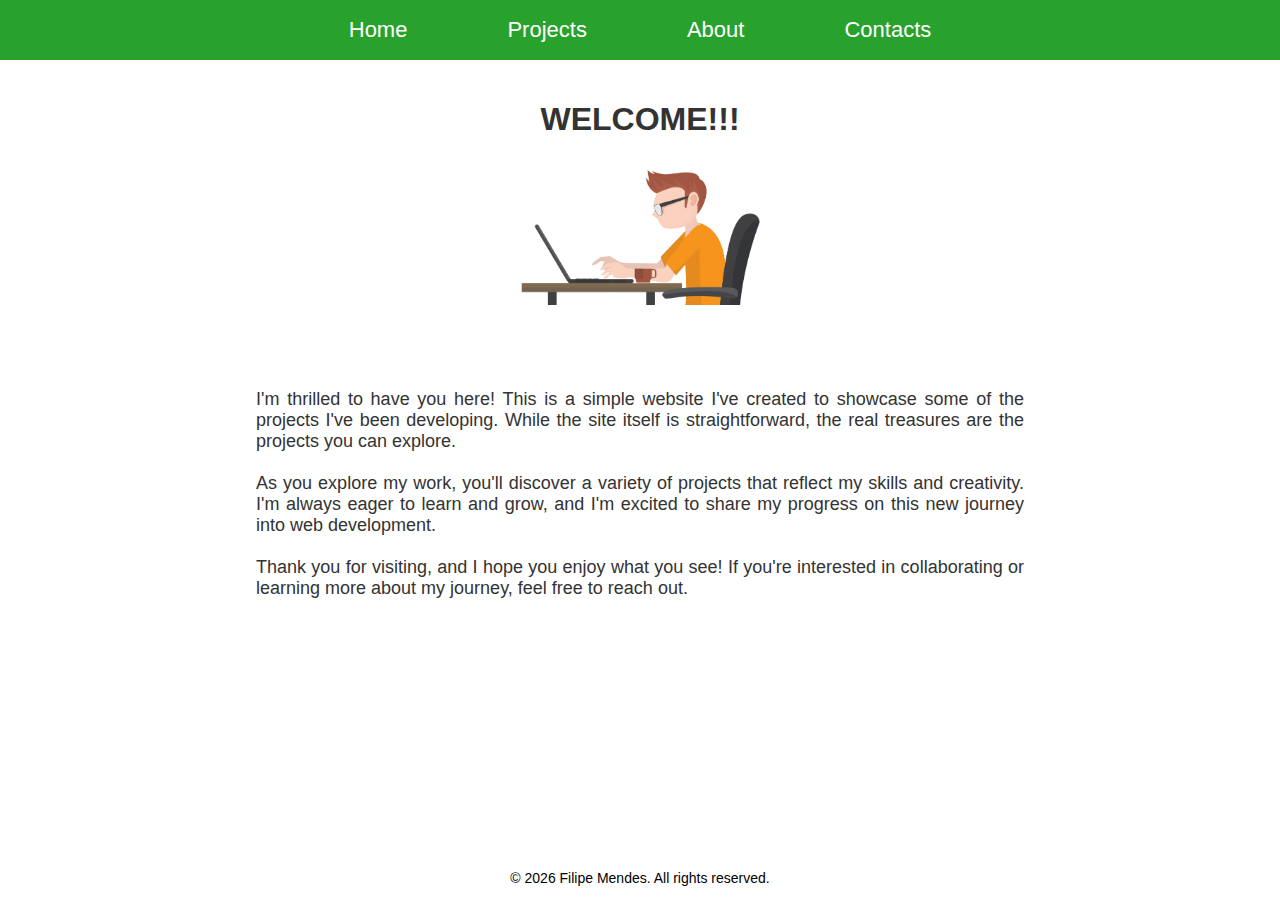
<file: index.html>
<!DOCTYPE html>
<html lang="en">
	<head>
		<meta charset="UTF-8">
		<meta name="viewport" content="width=device-width, initial-scale=1.0">
		<title>Filipe Mendes</title>
		<!-- Favicon -->
		<link rel="shortcut icon" href="images/FM_Logo_Favicon.jpg" type="image/x-icon">
		<!-- CSS -->
		<link rel="stylesheet" href="./styles/styles.css">			
	</head>

	<body>
		<header class="js-header">
				<script src="./components/header.js"></script>
		</header>

		<main>
			<h1 class="generic_title">WELCOME!!!</h1>
			<img src="images/main_image_2.png" alt="Image">
			<p class="generic_text">
				I'm thrilled to have you here! This is a simple website I've created to showcase some of the projects I've been developing. 
				While the site itself is straightforward, the real treasures are the projects you can explore.
				<br><br>
				As you explore my work, you'll discover a variety of projects that reflect my skills and creativity. 
				I'm always eager to learn and grow, and I'm excited to share my progress on this new journey into web development.
				<br><br>
				Thank you for visiting, and I hope you enjoy what you see! 
				If you're interested in collaborating or learning more about my journey, feel free to reach out.
			</p>   
		</main>

		<footer class="js-footer">
			<script src="./components/footer.js"></script>
		</footer>

		<script src="./scripts/script.js"></script>
	</body>
</html>
</file>
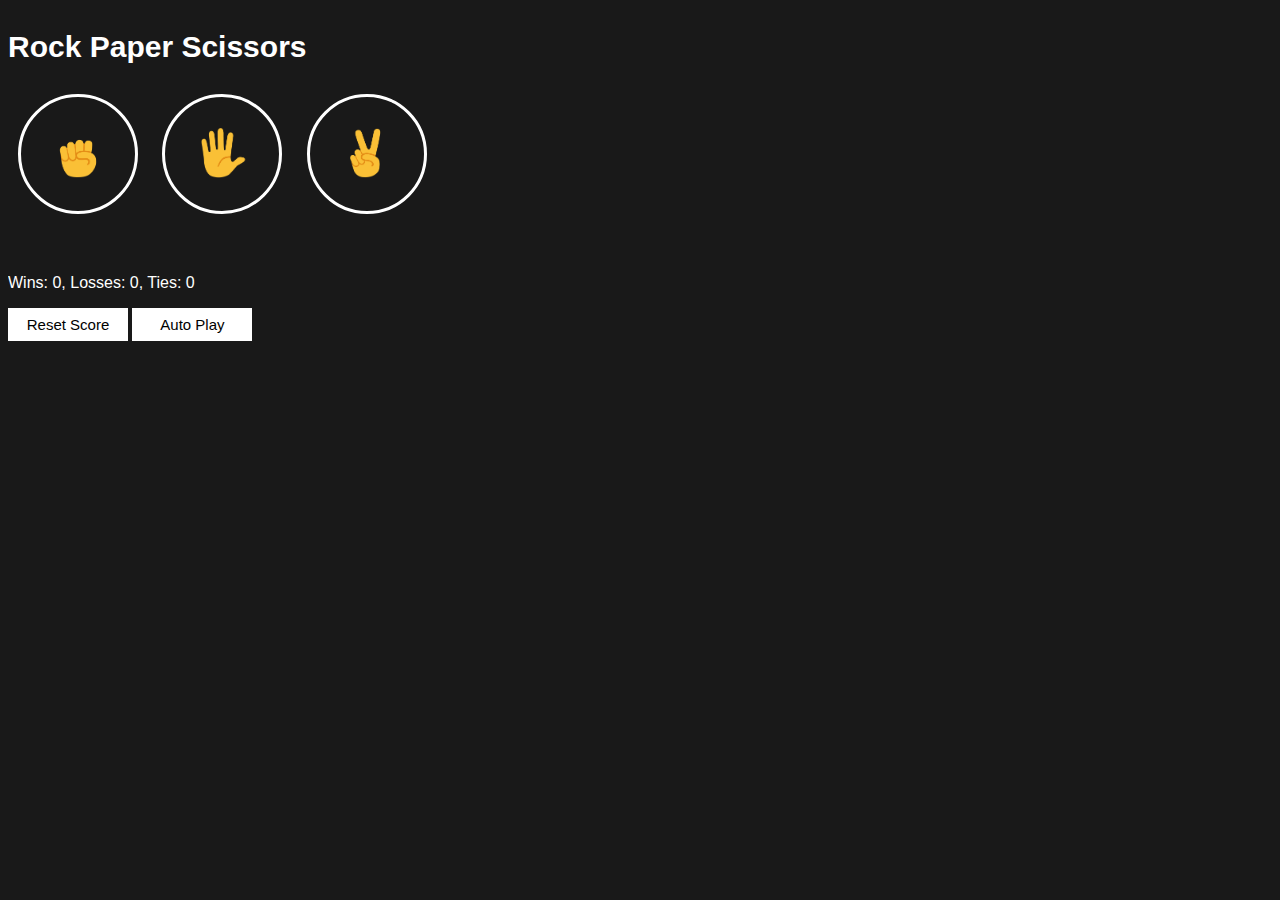
<file: projects/paper_rock_scissors/index.html>
<!DOCTYPE html>
<html lang="en">
	<head>
			<meta charset="UTF-8">
			<meta name="viewport" content="width=device-width, initial-scale=1.0">
			<title>Rock Paper Scissors</title>
			<!-- Favicon -->
			<link rel="shortcut icon" href="../../../images/FM_Logo_Favicon.jpg" type="image/x-icon">
			<!-- CSS -->
			<link rel="stylesheet" href="css/12-rock-paper-scissors.css">			
	</head>

  <body>

    <p class="title">Rock Paper Scissors</p>

    <button class="move-button js-rock-button">
			<img src="images/rock-emoji.png" alt="" class="move-icon">
		</button>

    <button class="move-button js-paper-button" onclick="
      playGame('paper');
    ">
			<img src="images/paper-emoji.png" alt="" class="move-icon">
		</button>

    <button class="move-button js-scissors-button" onclick="
      playGame('scissors');
    ">
			<img src="images/scissors-emoji.png" alt="" class="move-icon">
		</button>

    <p class="js-result result"></p>
    <p class="js-moves"></p>
    <p class="js-score score"></p>

    <button class="reset-button" onclick="
      score.wins = 0;
      score.losses = 0;
      score.ties = 0;
      localStorage.removeItem('score');
      updateScoreElement();
    ">Reset Score</button>

    <button class="auto-play-button js-auto-play-button" onclick="
      autoPlay();
    ">Auto Play</button>

    <script src="scripts/12-rock-paper-scissors.js"></script>
  </body>
</html>
</file>
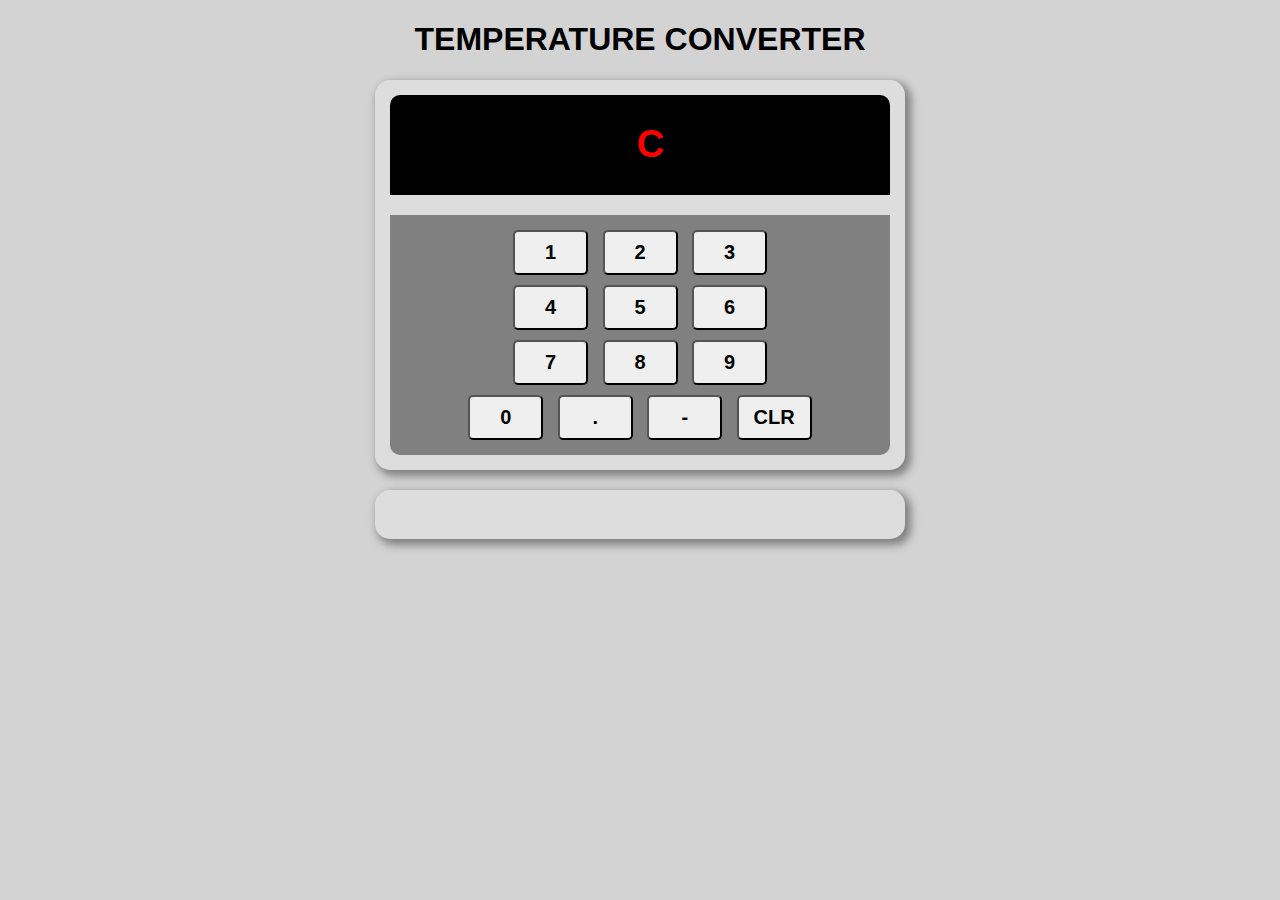
<file: projects/temperature_converter/index.html>
<!DOCTYPE html>
<html lang="en">
	<head>
		<meta charset="UTF-8">
		<meta name="viewport" content="width=device-width, initial-scale=1.0">
		<title>Temperature Converter</title>
		<!-- Favicon -->
		<link rel="shortcut icon" href="../../../images/FM_Logo_Favicon.jpg" type="image/x-icon">
		<!-- CSS -->
		<link rel="stylesheet" href="style.css">			
	</head>

	<body>

		<h1>TEMPERATURE CONVERTER</h1>

		<div class="div_1">
			<div class="div_ecra">
				<p class="ecra"></p>
				<p>&nbsp C</p><!-- &nbsp for blank space -->
			</div>

			<div class="botoes">
				<button class="tecla" onclick="key(1)">1</button>
				<button class="tecla" onclick="key(2)">2</button>
				<button class="tecla" onclick="key(3)">3</button>
				<br>
				<button class="tecla" onclick="key(4)">4</button>
				<button class="tecla" onclick="key(5)">5</button>
				<button class="tecla" onclick="key(6)">6</button>
				<br>
				<button class="tecla" onclick="key(7)">7</button>
				<button class="tecla" onclick="key(8)">8</button>
				<button class="tecla" onclick="key(9)">9</button>
				<br>
				<button class="tecla" onclick="key(0)">0</button>
				<button class="tecla" onclick="point()">.</button>
				<button class="tecla" onclick="negative()">-</button>
				<button class="tecla" onclick="erase()">CLR</button>
			</div>
		</div>

		<div class="div_2">
				<h3></h3>
				<div id="saida"></div>
		</div>
		
		<script src="scrypt.js"></script>

	</body>
</html>
</file>
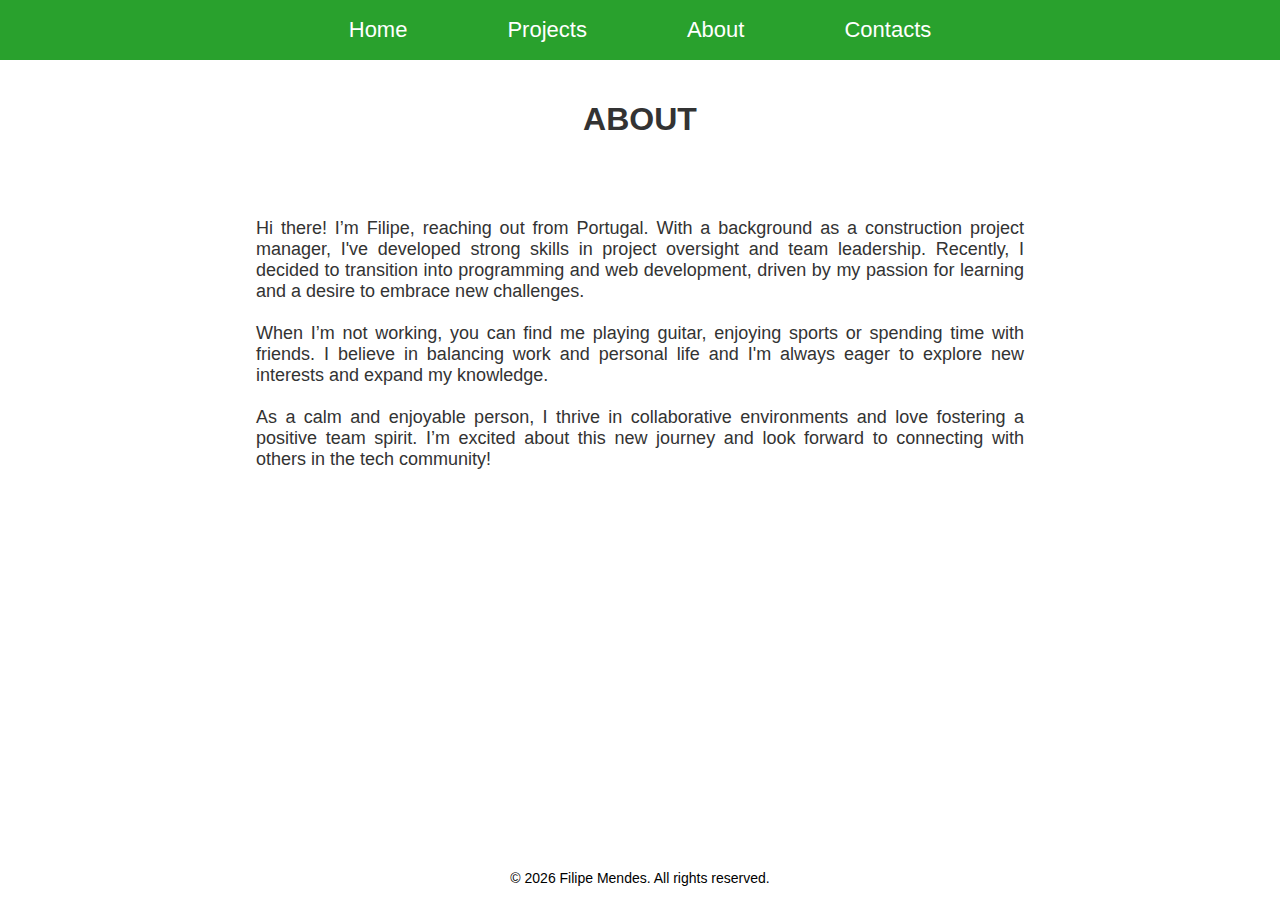
<file: about.html>
<!DOCTYPE html>
<html lang="en">
	<head>
		<meta charset="UTF-8">
		<meta name="viewport" content="width=device-width, initial-scale=1.0">
		<title>Filipe Mendes</title>
		<!-- Favicon -->
		<link rel="shortcut icon" href="images/FM_Logo_Favicon.jpg" type="image/x-icon">
		<!-- CSS -->
		<link rel="stylesheet" href="./styles/styles.css">
	</head>

	<body>
		<header class="js-header">
			<script src="./components/header.js"></script>
		</header>

		<main>
			<h1 class="generic_title">ABOUT</h1>
			<p class="generic_text">
				Hi there! I’m Filipe, reaching out from Portugal. With a background as a construction project manager, I've developed strong skills in project oversight and team leadership. 
				Recently, I decided to transition into programming and web development, driven by my passion for learning and a desire to embrace new challenges.
				<br><br>
				When I’m not working, you can find me playing guitar, enjoying sports or spending time with friends. 
				I believe in balancing work and personal life and I'm always eager to explore new interests and expand my knowledge.
				<br><br>
				As a calm and enjoyable person, I thrive in collaborative environments and love fostering a positive team spirit. 
				I’m excited about this new journey and look forward to connecting with others in the tech community!				
			</p>				
		</main>

		<footer class="js-footer">
			<script src="./components/footer.js"></script>
		</footer>
		
		<script src="./scripts/script.js"></script>
	</body>
</html>
</file>
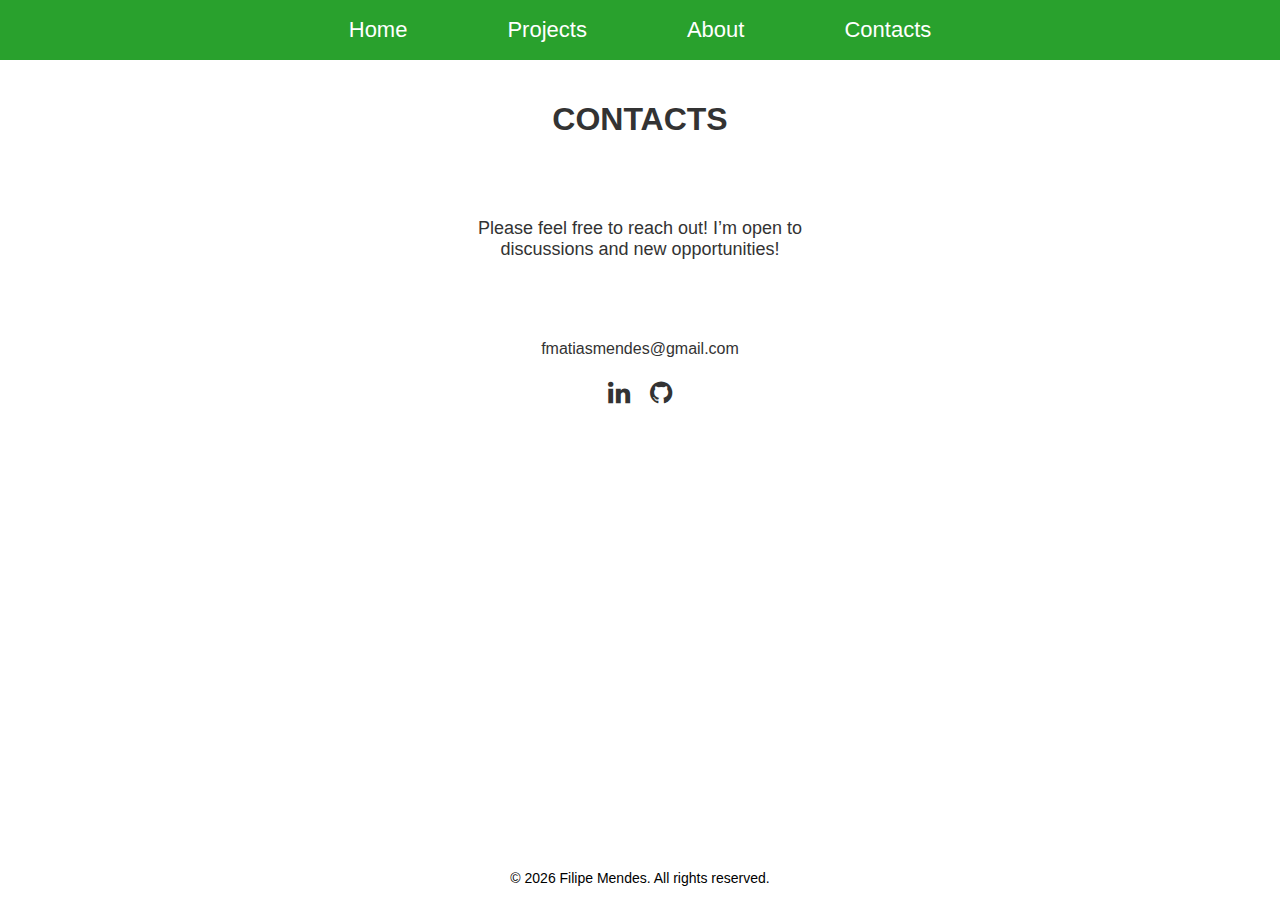
<file: contacts.html>
<!DOCTYPE html>
<html lang="en">
	<head>
		<meta charset="UTF-8">
		<meta name="viewport" content="width=device-width, initial-scale=1.0">
		<title>Filipe Mendes</title>
		<!-- Favicon -->
		<link rel="shortcut icon" href="images/FM_Logo_Favicon.jpg" type="image/x-icon">
		<!-- CSS -->
		<link rel="stylesheet" href="./styles/styles.css">
		<!-- linkdin and github icons -->
		<link rel="stylesheet" href="https://cdnjs.cloudflare.com/ajax/libs/font-awesome/4.7.0/css/font-awesome.min.css">
	</head>

	<body>
		<header class="js-header">
			<script src="./components/header.js"></script>
		</header>

		<main>
			<h1 class="generic_title">CONTACTS</h1>
			<p class="generic_text contacts_text">
				Please feel free to reach out! I’m open to discussions and new opportunities! <br>
			</p>

			<div class="email">fmatiasmendes@gmail.com</div>
			
			<div class="social-links">
				<a href="https://www.linkedin.com/in/fmatiasmendes/" target="_blank" aria-label="LinkedIn">
						<i class="fa fa-linkedin"></i>
				</a>
				<a href="https://github.com/FMatiasMendes" target="_blank" aria-label="GitHub">
						<i class="fa fa-github"></i>
				</a>
			</div>
		</main>

		<footer class="js-footer">
			<script src="./components/footer.js"></script>
		</footer>

		<script src="./scripts/script.js"></script>
		
	</body>
</html>
</file>
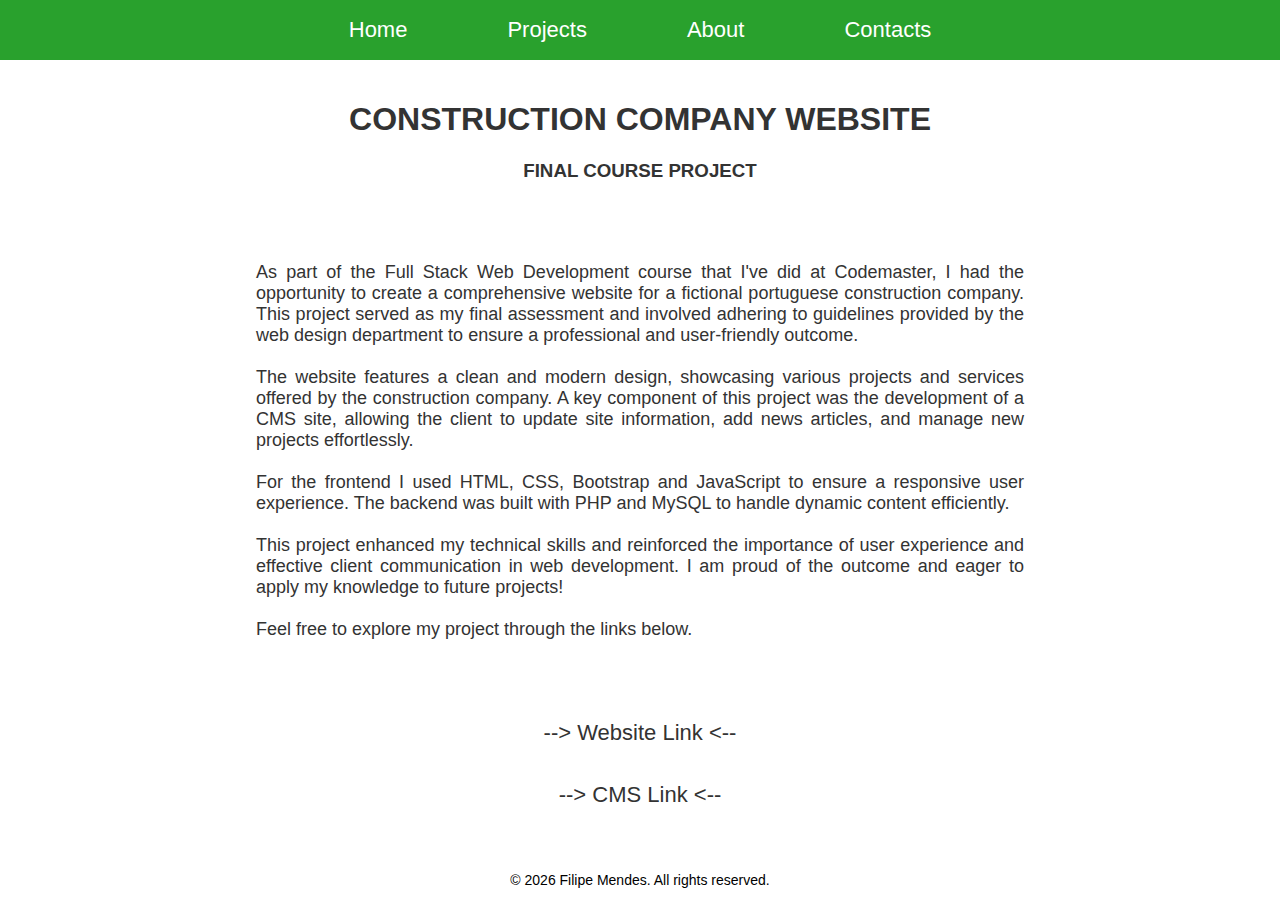
<file: project1.html>
<!DOCTYPE html>
<html lang="en">
	<head>
			<meta charset="UTF-8">
			<meta name="viewport" content="width=device-width, initial-scale=1.0">
			<title>Filipe Mendes</title>
			<!-- Favicon -->
			<link rel="shortcut icon" href="images/FM_Logo_Favicon.jpg" type="image/x-icon">
			<!-- CSS -->
			<link rel="stylesheet" href="./styles/styles.css">
	</head>

	<body>
		<header class="js-header">
			<script src="./components/header.js"></script>
		</header>

		<main>
			<h1 class="generic_title">CONSTRUCTION COMPANY WEBSITE</h1>
			<h3>FINAL COURSE PROJECT</h3>
			<p class="generic_text">
				As part of the Full Stack Web Development course that I've did at Codemaster, I had the opportunity to create a comprehensive website for a fictional portuguese construction company. 
				This project served as my final assessment and involved adhering to guidelines provided by the web design department to ensure a professional and user-friendly outcome.
				<br><br>
				The website features a clean and modern design, showcasing various projects and services offered by the construction company. 
				A key component of this project was the development of a CMS site, allowing the client to update site information, add news articles, and manage new projects effortlessly.
				<br><br>
				For the frontend I used HTML, CSS, Bootstrap and JavaScript to ensure a responsive user experience. 
				The backend was built with PHP and MySQL to handle dynamic content efficiently.
				<br><br>
				This project enhanced my technical skills and reinforced the importance of user experience and effective client communication in web development. 
				I am proud of the outcome and eager to apply my knowledge to future projects!
				<br><br>
				Feel free to explore my project through the links below. 
			</p>
			
			<a href="http://www.course-project.free.nf/" target="_blank" class="project_links">
			--> Website Link <--
			</a>

			<br><br><br>

			<a href="http://www.course-project.free.nf/backoffice" target="_blank" class="project_links">
			--> CMS Link <--
			</a>
				
		</main>

		<footer class="js-footer">
			<script src="./components/footer.js"></script>
		</footer>

		<script src="./scripts/script.js"></script>

	</body>
</html>
</file>
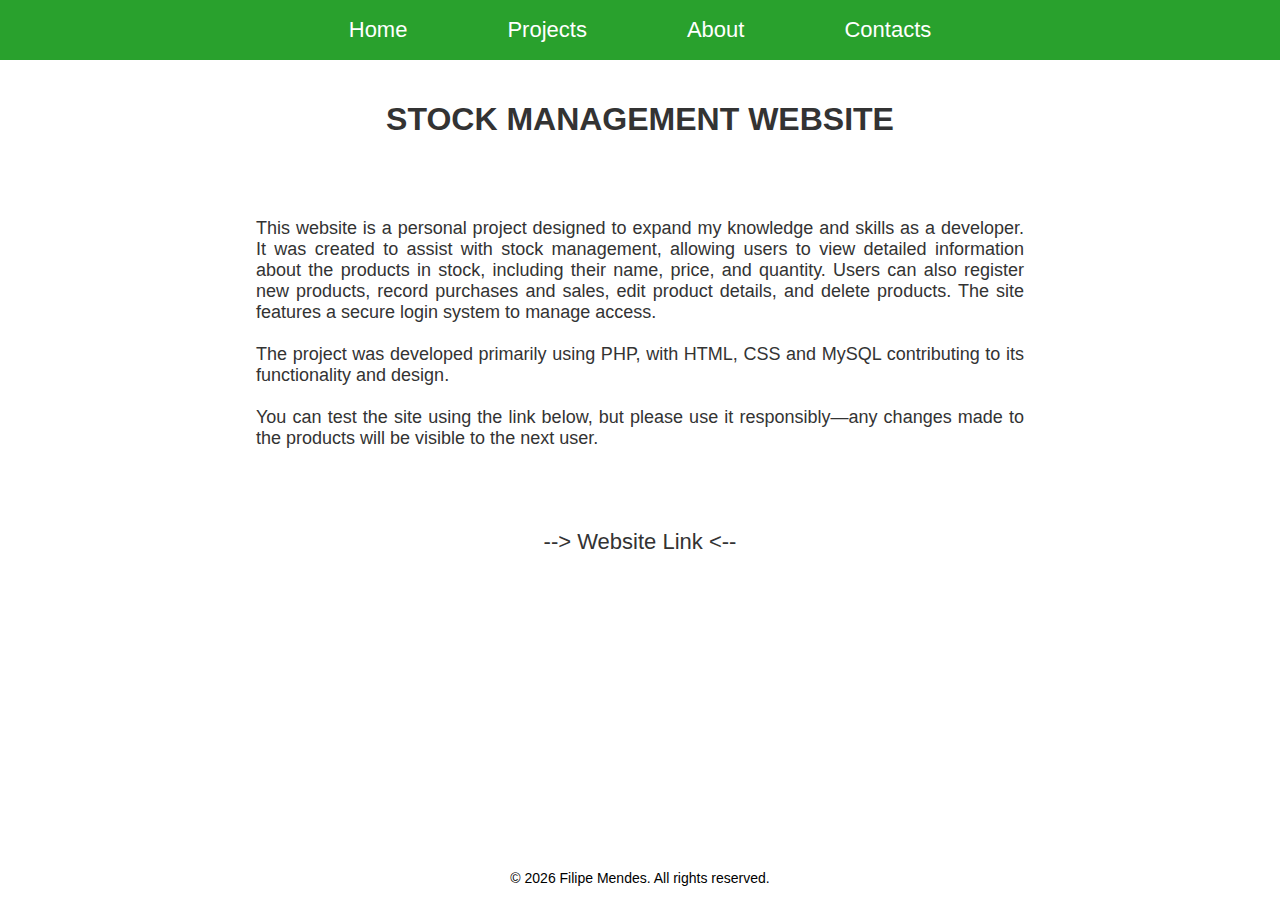
<file: project2.html>
<!DOCTYPE html>
<html lang="en">
	<head>
			<meta charset="UTF-8">
			<meta name="viewport" content="width=device-width, initial-scale=1.0">
			<title>Filipe Mendes</title>
			<!-- Favicon -->
			<link rel="shortcut icon" href="images/FM_Logo_Favicon.jpg" type="image/x-icon">
			<!-- CSS -->
			<link rel="stylesheet" href="./styles/styles.css">
	</head>

	<body>
		<header class="js-header">
			<script src="./components/header.js"></script>
		</header>

		<main>
			<h1 class="generic_title">STOCK MANAGEMENT WEBSITE</h1>
			<p class="generic_text">
				This website is a personal project designed to expand my knowledge and skills as a developer. 
				It was created to assist with stock management, allowing users to view detailed information about the products in stock, including their name, price, and quantity. 
				Users can also register new products, record purchases and sales, edit product details, and delete products. The site features a secure login system to manage access.
				<br><br>
				The project was developed primarily using PHP, with HTML, CSS and MySQL contributing to its functionality and design.
				<br><br>
				You can test the site using the link below, but please use it responsibly—any changes made to the products will be visible to the next user.
			</p>
			
			<a href="/projects/stock_management_Site/index.php" target="_blank" class="project_links">
			--> Website Link <--
			</a>
				
		</main>

		<footer class="js-footer">
			<script src="./components/footer.js"></script>
		</footer>

		<script src="./scripts/script.js"></script>

	</body>
</html>
</file>
<file: projects/temperature_converter/style.css>
body{
    background-color: lightgrey;
    font-family: Arial, Helvetica, sans-serif;
    text-align: center;
}

.div_1, .div_2{
    background-color: rgb(221, 221, 221);
    border-radius: 15px;
    width: 500px;
    margin: 20px auto;
    box-shadow: 4px 4px 8px 2px grey;
    padding: 15px;
}

.div_ecra{
    background-color: black;
    border-top-right-radius: 10px;
    border-top-left-radius: 10px;
    height: 100px;
    color: red;
    font-size: 38px;
    font-weight: bold;
    display: flex;
    align-items: center;
    justify-content: center;
}

.botoes{
    background-color: grey;
    border-bottom-right-radius: 10px;
    border-bottom-left-radius: 10px;
    margin-top: 20px;
    padding: 10px;
}

.tecla{
    font-size: 20px;
    font-weight: bold;
    margin: 5px;
    border-radius: 5px;
    width: 75px;
    height: 45px;
    cursor: pointer;
}

.rodape{
    position: fixed;
    bottom: 0;
    width: 100%;    
}
</file>
<file: styles/styles.css>
:root {
	--background-color: rgb(255, 255, 255);
  --header-color: #29a12d;
}

/* Resetting body and html heights */
html, body {
	height: 100%;
	margin: 0;
	font-family: Verdana, Geneva, Tahoma, sans-serif;
}

body {
	padding: 0;
	background-color: var(--background-color); /* Light background */
	color: #333;
	display: flex;
	flex-direction: column;
}

header {
	background-color: var(--header-color); /* Header color */
	height: 60px;
	display: flex;
	align-items: center;
	justify-content: center;
	position: relative;
	transition: height 0.3s ease;
}

nav {
	display: flex;
	align-items: center;
	width: 100%;
	max-width: 1400px;
	width: 100%;
	padding: 0 20px;
	justify-content: center;
	height: 60px;
}

.menu-icon {
	display: none; /* Hide icon by default */
	font-size: 24px;
	color: #fff; /* Icon color for visibility */
	cursor: pointer;
	position: absolute;
	right: 15px;
	transition: transform 0.3s ease;
}

.nav-links {
	font-size: 22px;
	list-style: none;
	display: flex;
	padding: 0;
	margin: 0;
	transition: all 0.3s ease;
}

.nav-links li {
	position: relative;
	margin: 0px 45px;
	list-style-type: none;
}

.nav-links li a {
	color: #fff;
	text-decoration: none;
	padding: 5px;
	transition: transform 0.1s ease;
	display: inline-block;
	margin: 0px;
	width: fit-content;
}

.nav-links li a:hover {
	transform: scale(1.1);
	transition: transform 0.1s ease-in-out;
}

.dropdown {
	display: none; /* Hide dropdown by default */
	position: absolute; /* Change to absolute to position it below the parent */
	top: 100%; /* Position it directly below the parent item */
	background-color: var(--header-color);
	min-width: max-content;
	width: fit-content;  
	z-index: 1;
	opacity: 0.9;
	font-size: 16px;
	padding: 5px 0;
	white-space: nowrap;
}

.dropdown li {
	text-align: left;
}

.dropdown li a {
	padding: 10px 0px;
	display: block;
	margin-left: 0px;
}

nav li:hover .dropdown {
	display: block; /* Show dropdown on hover */
}

main {
	margin: 20px auto;
	flex: 1;
	transition: 0.3s ease;
	text-align: center;
}

.generic_title{
  text-align: center;
}

main img{
	width: 250px;
}

.generic_text{
	width: 60%;
	text-align: justify;
	margin: 80px auto;
	font-size: 18px;
}

.contacts_text{
	text-align: center;
}

.email{
	font-size: 16px;
}

.social-links {
	display: flex;
	justify-content: center;
	gap: 20px;
	margin-top: 20px;
}

.social-links a {
	color: #333;
	font-size: 26px; 
	transition: color 0.3s;
}

.social-links a:hover {
	color: var(--header-color); 
}

.project_links{
	text-decoration: none;
	color: #333;
	font-size: 22px; 
	transition: color 0.3s;
}

.project_links:hover {
	color: var(--header-color); 
}

footer {
	text-align: center;
	padding: 0px;
	background-color: var(--background-color);
	color: black;
	font-size: 14px;
	margin-top: 30px;
}

/* Responsive styles */
@media (max-width: 768px) {
	.menu-icon {
		display: block; /* Show icon in mobile */
	}

	.nav-links {
		font-size: 18px;
		display: none; /* Hide links by default */
		flex-direction: column; /* Column layout when active */
		width: 100%; /* Full width in mobile */
		background-color: var(--header-color);
		padding: 0;
		margin: 0;
		position: absolute;
		top: 60px;
		left: 0;
		z-index: 10;
		align-items: center;
	}

	.nav-links.active {
		display: flex;
		padding: 0;

	}

	.nav-links li a {
		padding: 10px;
		margin: auto;
	}

	.nav-links li {
		margin: 2px 0;
		text-align: center;
	}

	.dropdown {
		left: 0;
		width: 100vw;
		position: relative;			
	}

	.generic_title{
		font-size: 26px;
	}

	.generic_title{
		text-align: center;
	}
	
	main img{
		width: 200px;
	}
	
	.generic_text{
		width: 80%;
		text-align: justify;
		margin: 80px auto;
		font-size: 16px;
	}

	.project_links{
		font-size: 18px; 
	}

	.email{
		font-size: 14px;
	}

	footer {
		font-size: 12px;
	}
}
</file>
<file: projects/paper_rock_scissors/css/12-rock-paper-scissors.css>
body{
    background-color: rgb(25, 25, 25);
    color: white;
    font-family: Arial, Helvetica, sans-serif;
}

.reset-button,
.auto-play-button{
    background-color: white;
    border-radius: 0px;
    padding: 8px 15px;
    font-size: 15px;
    border: none;
    cursor: pointer;
    width: 120px;
}

.title{
    font-size: 30px;
    font-weight: bold;
}

.move-icon{
    height: 50px;
}

.move-button{				
    background-color: transparent;
    border: 3px solid white;
    height: 120px;
    width: 120px;
    border-radius: 50%;
    margin: 0px 10px;
    cursor: pointer;
}

.result{
    font-size: 25px;
    font-weight: bold;
    margin: 50px 0px;
}

.score{
    margin-top: 60px;
}
</file>
